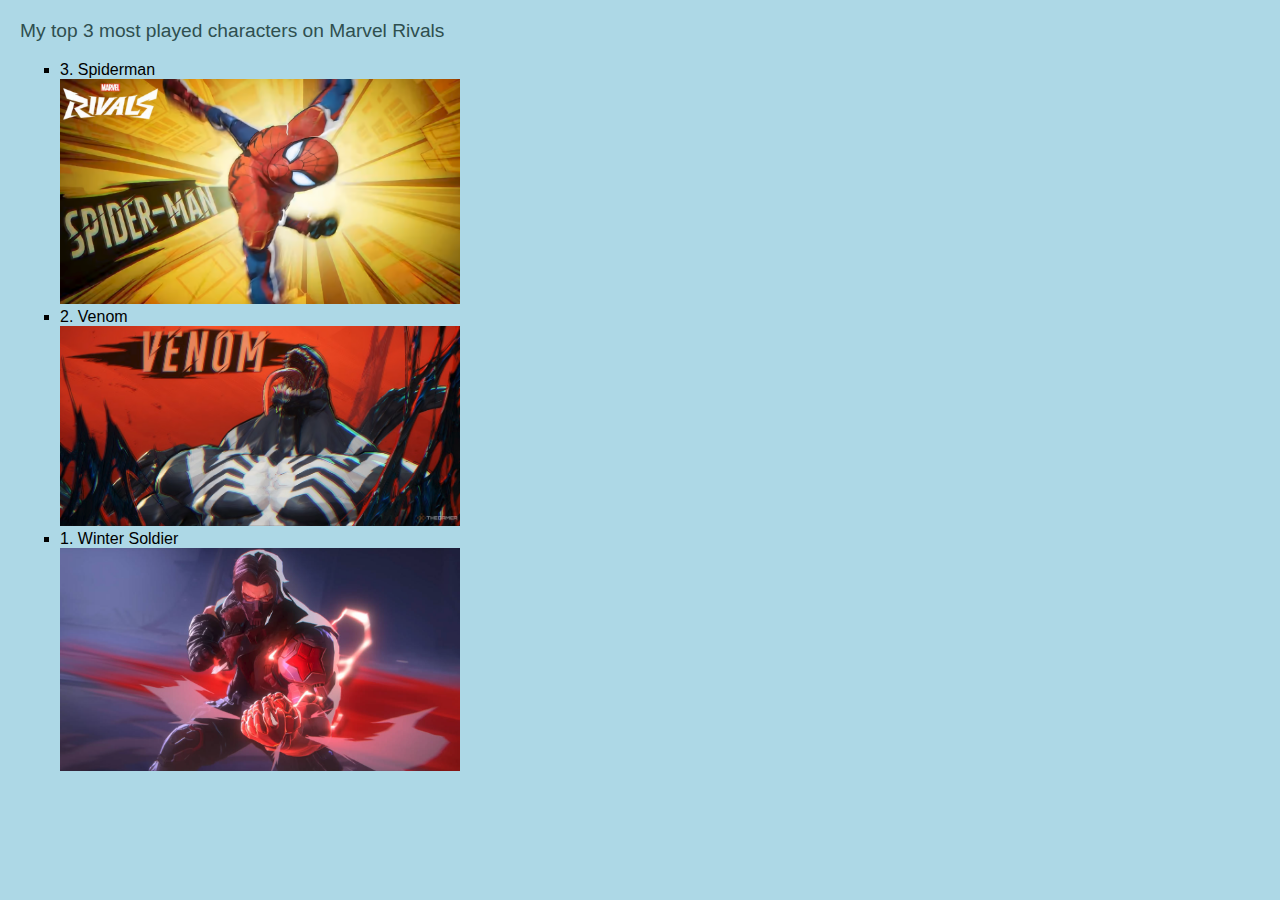
<file: index.html>
<!DOCTYPE html>
<html>
    <title>Intro to html list</title>

    <link rel="stylesheet" href="styles.css">

<body>
    <p>My top 3 most played characters on Marvel Rivals</p>
    <ol>
  
   <li> 3. Spiderman  </li>
    <img src="spoderman.png" width="400" height="300"><br>
    <li> 2. Venom </li>
    <img src="19 Inches.png" width="400" height="300"><br>
    <li>1. Winter Soldier</li>
    <img src="AGAIN.png" width="400" height="300"><br>
</ol>
</body>
</html>
</file>
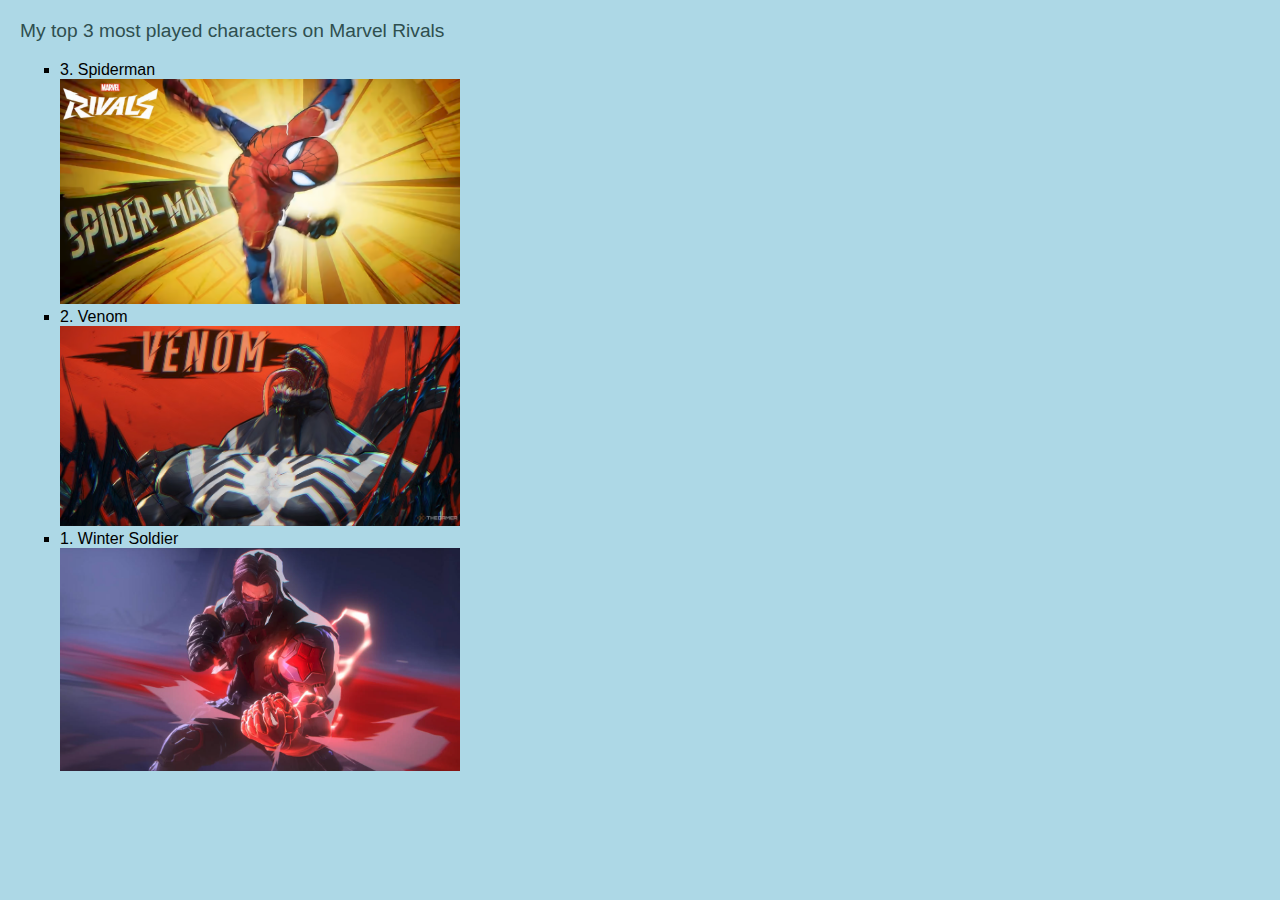
<file: list.html>
<!DOCTYPE html>
<html>
    <title>Intro to html list</title>

    <link rel="stylesheet" href="styles.css">

<body>
    <p>My top 3 most played characters on Marvel Rivals</p>
    <ol>
  
   <li> 3. Spiderman  </li>
    <img src="spoderman.png" width="400" height="300"><br>
    <li> 2. Venom </li>
    <img src="19 Inches.png" width="400" height="300"><br>
    <li>1. Winter Soldier</li>
    <img src="AGAIN.png" width="400" height="300"><br>
</ol>
</body>
</html>
</file>
<file: styles.css>
body {
    background-color: lightblue;
    font-family: Arial, sans-serif;
    margin: 20px;
    }

    h1 {
    color: navy;
    font-size: 2em;
    }

    p {
    color: darkslategray;
    font-size: 1.2em;
    }

    ol {
    list-style-type: square;
    }

    img {
    max-width: 100%;
    height: auto;
    }
</file>
